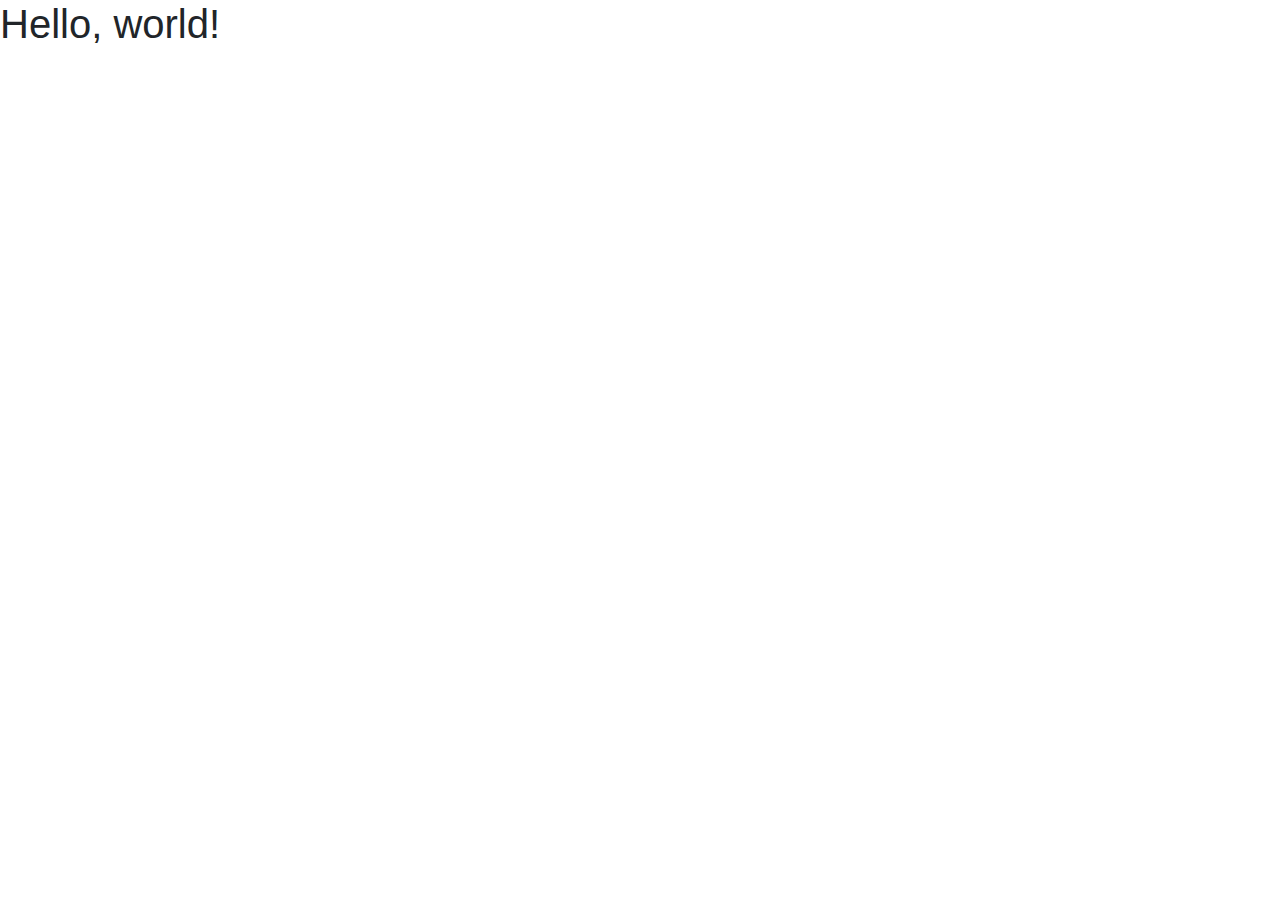
<file: StarterHTMLTemplate-Bootstrap.html>
<!doctype html>
<html lang="en">
  <head>
    <!-- Required meta tags -->
    <meta charset="utf-8">
    <meta name="viewport" content="width=device-width, initial-scale=1, shrink-to-fit=no">

    <!-- Bootstrap CSS -->
    <link rel="stylesheet" href="https://stackpath.bootstrapcdn.com/bootstrap/4.3.1/css/bootstrap.min.css" integrity="sha384-ggOyR0iXCbMQv3Xipma34MD+dH/1fQ784/j6cY/iJTQUOhcWr7x9JvoRxT2MZw1T" crossorigin="anonymous">

    <title>Hello, world!</title>
  </head>
  <body>


    <h1>Hello, world!</h1>
    <div id="header"></div>
    <script>
      var options = {
        enableHighAccuracy: true,
        timeout: 5000,
        maximumAge: 0
      };

      function success(pos) {
        var crd = pos.coords;

        console.log('Your current position is:');
        console.log(`Latitude : ${crd.latitude}`);
        console.log(`Longitude: ${crd.longitude}`);
        console.log(`More or less ${crd.accuracy} meters.`);

        var elem=document.createElement("p");

        elem.innerHTML="lat: "+crd.latitude + " and long: "+crd.longitude;

        document.getElementById("header").appendChild(elem);

        alert(`Latitude : ${crd.latitude}`);
        alert(`Longitude: ${crd.longitude}`);
      }

      function error(err) {
        console.warn(`ERROR(${err.code}): ${err.message}`);
      }

      navigator.geolocation.getCurrentPosition(success, error, options);

      </script>

    <!-- Optional JavaScript -->
    <!-- jQuery first, then Popper.js, then Bootstrap JS -->
    <script src="https://code.jquery.com/jquery-3.3.1.slim.min.js" integrity="sha384-q8i/X+965DzO0rT7abK41JStQIAqVgRVzpbzo5smXKp4YfRvH+8abtTE1Pi6jizo" crossorigin="anonymous"></script>
    <script src="https://cdnjs.cloudflare.com/ajax/libs/popper.js/1.14.7/umd/popper.min.js" integrity="sha384-UO2eT0CpHqdSJQ6hJty5KVphtPhzWj9WO1clHTMGa3JDZwrnQq4sF86dIHNDz0W1" crossorigin="anonymous"></script>
    <script src="https://stackpath.bootstrapcdn.com/bootstrap/4.3.1/js/bootstrap.min.js" integrity="sha384-JjSmVgyd0p3pXB1rRibZUAYoIIy6OrQ6VrjIEaFf/nJGzIxFDsf4x0xIM+B07jRM" crossorigin="anonymous"></script>
  </body>
</html>
</file>
